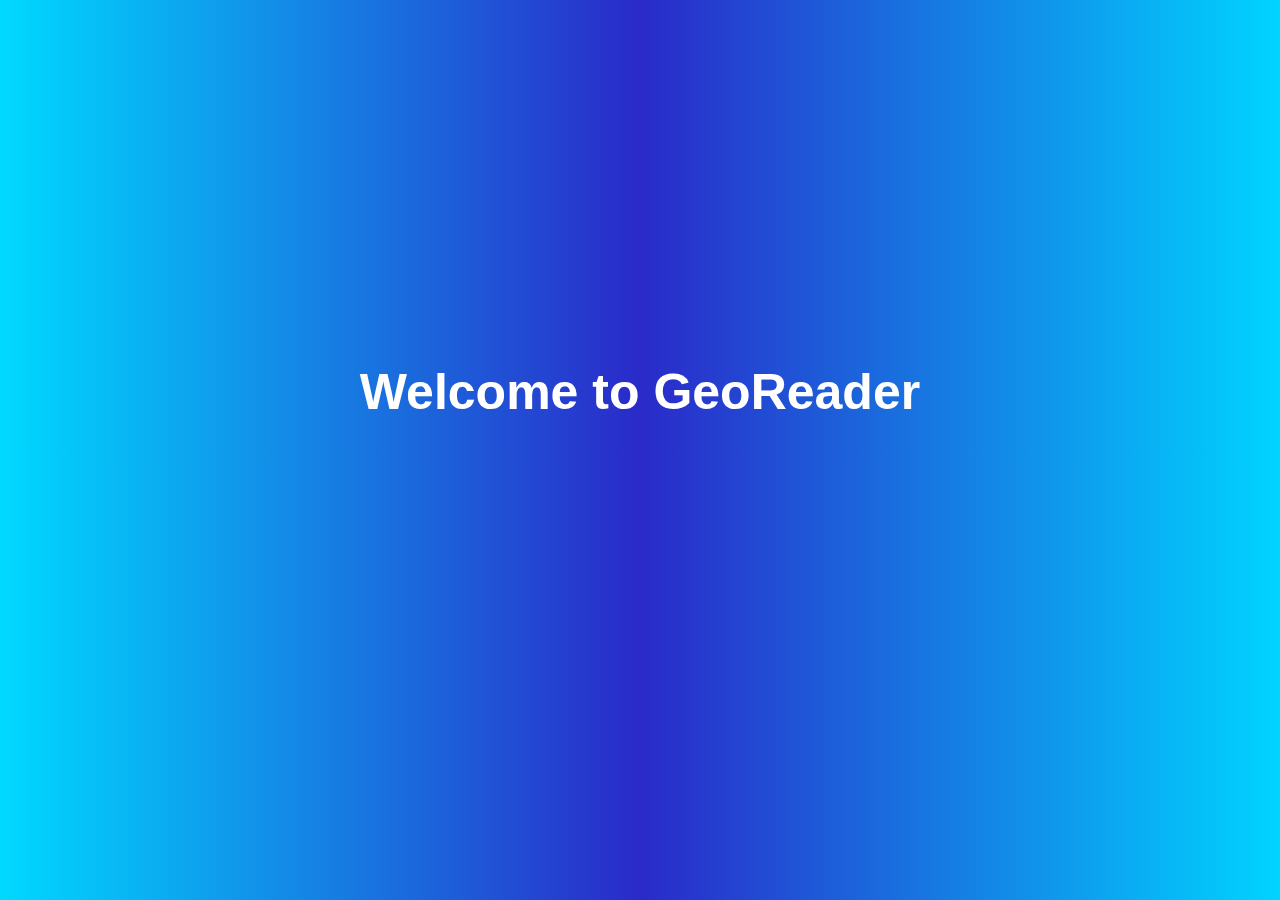
<file: index.html>
<!DOCTYPE html>
<html>
<head>
    <title>Main Page</title>
    <link rel="stylesheet" href="style.css">
</head>
<body>
    
<div class="button">
    <a href="storiesdashboard.html" class="button">Stories</a>
    
</div>


<div class="container">
    <h1>Welcome to GeoReader</h1>
    
</div>



</body>
</html>
</file>
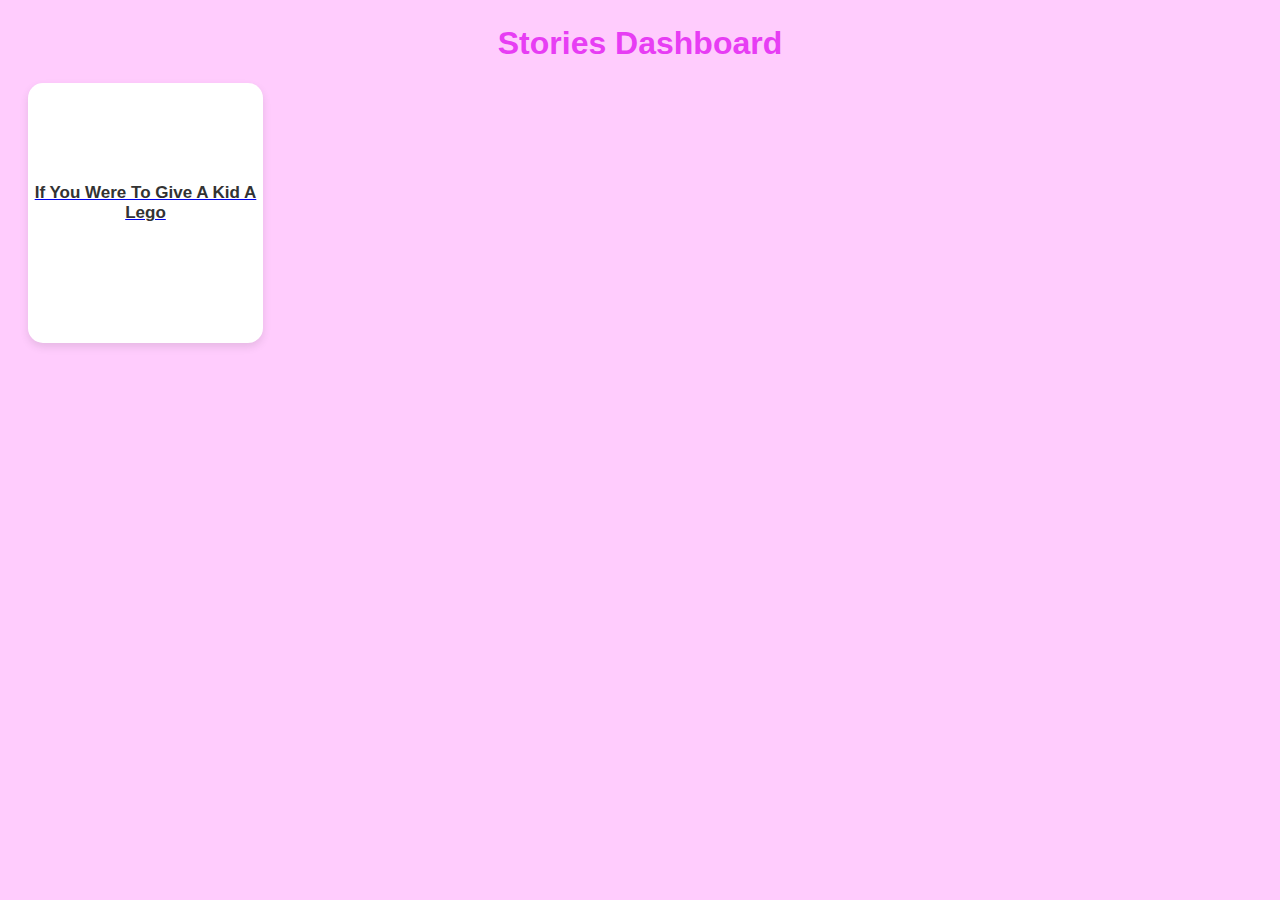
<file: storiesdashboard.html>
<!DOCTYPE html>
<html>
<head>
    <title>DashBoard</title>
    <link rel="stylesheet" href="dash.css">
</head>
<body>

<div class="heading">
    <h1>Stories Dashboard</h1>
</div>

<div class="card-wrapper">
    <a href="storiesPage1.html" class="card">
        <h2>If You Were To Give A Kid A Lego</h2>
    </a>
    
</div>






</body>
</html>
</file>
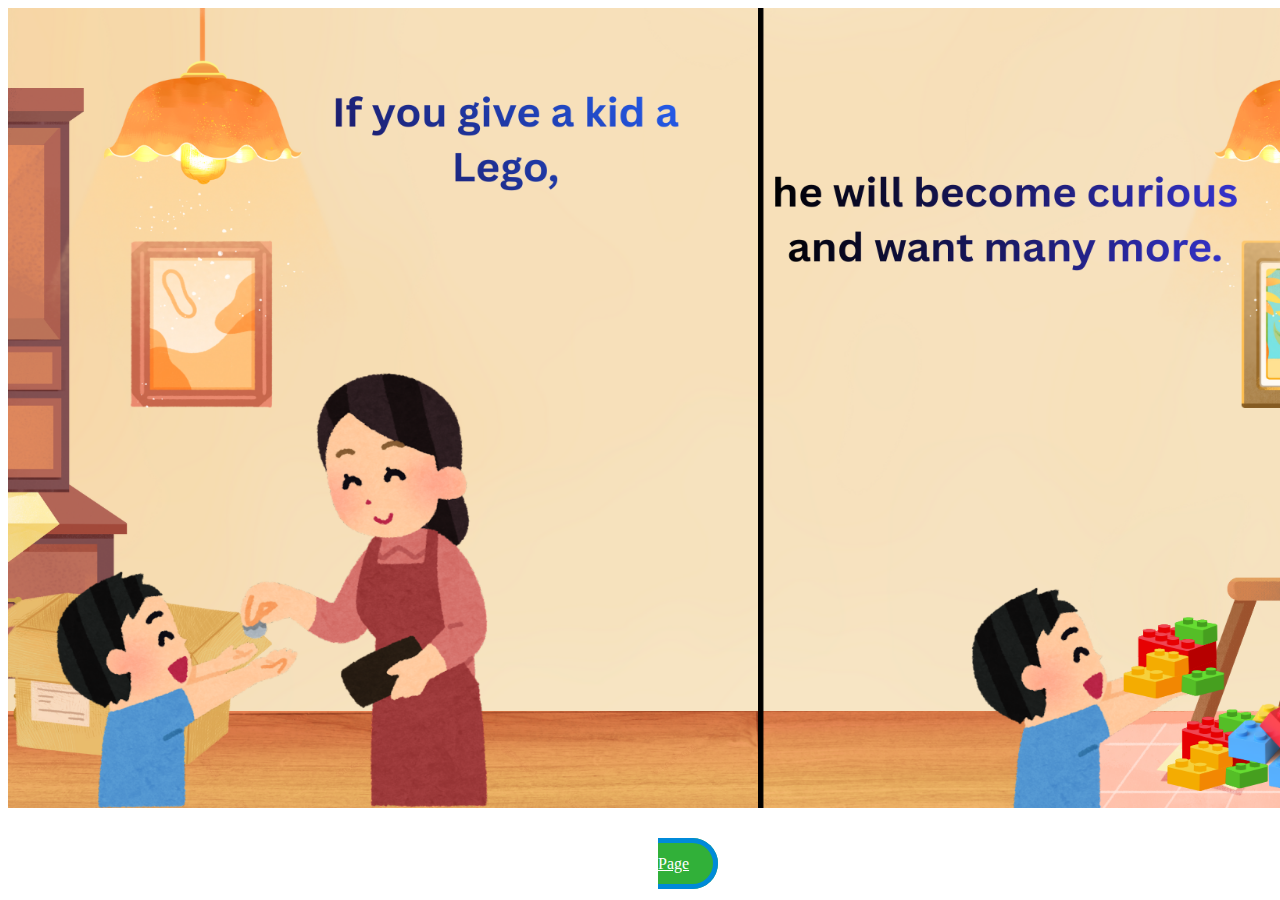
<file: storiesPage1.html>
<!DOCTYPE html>
<html>
<head>
    <title>DashBoard</title>
    <link rel="stylesheet" href="/page1.css">
</head>
<body>

<div>
    
    <img src="images/1.png" width="1500px" height="800px" alt="image1">

    
</div>

<div class="button">
    <a href="storiesPage2.html" class="button">Next Page</a>
    
</div>




</body>
</html>
</file>
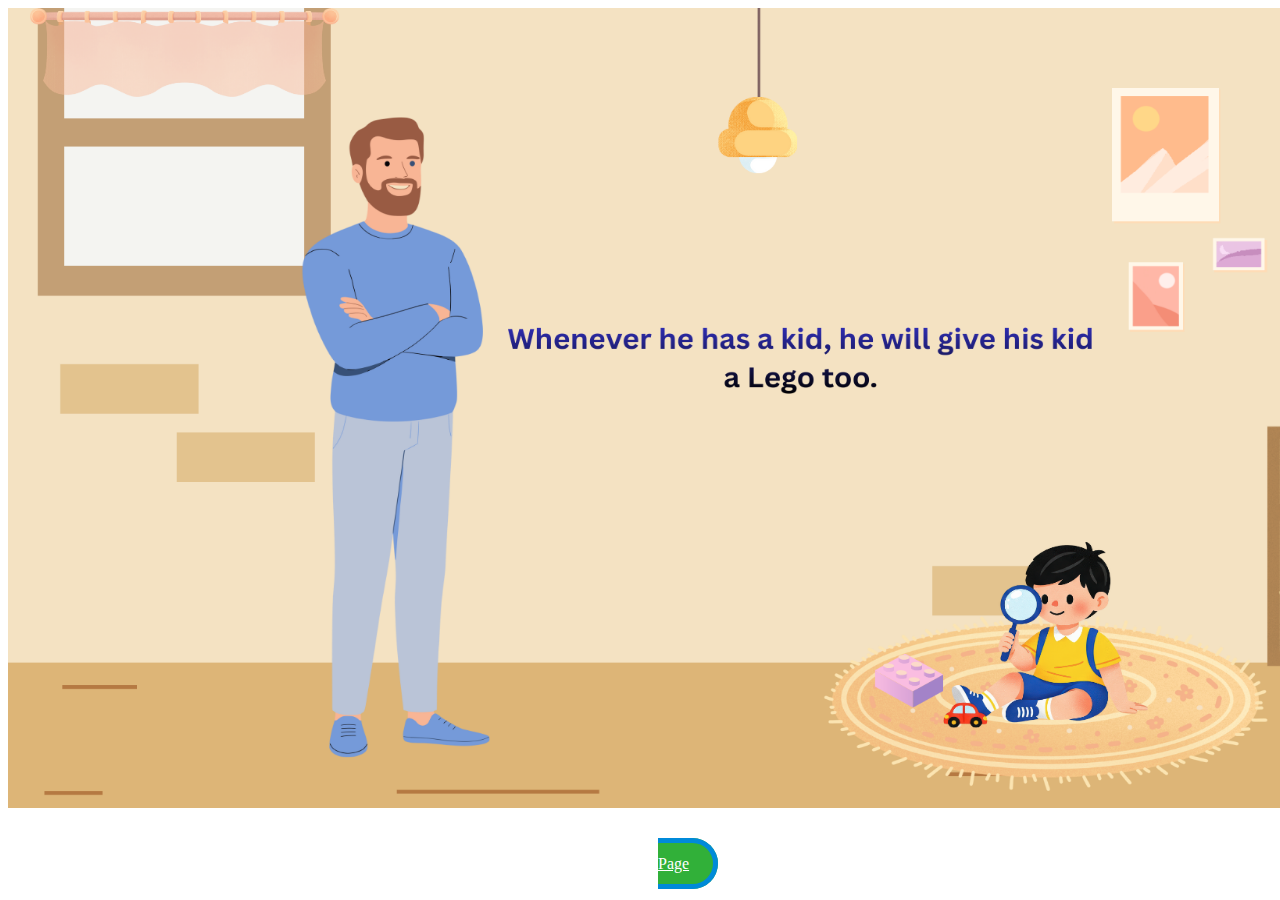
<file: storiesPage10.html>
<!DOCTYPE html>
<html>
<head>
    <title>DashBoard</title>
    <link rel="stylesheet" href="/page1.css">
</head>
<body>

<div>
    
    <img src="images/10.png" width="1500px" height="800px" alt="image1">

    
</div>

<div class="button">
    <a href="storiesPage1.html" class="button">Next Page</a>
    
</div>




</body>
</html>
</file>
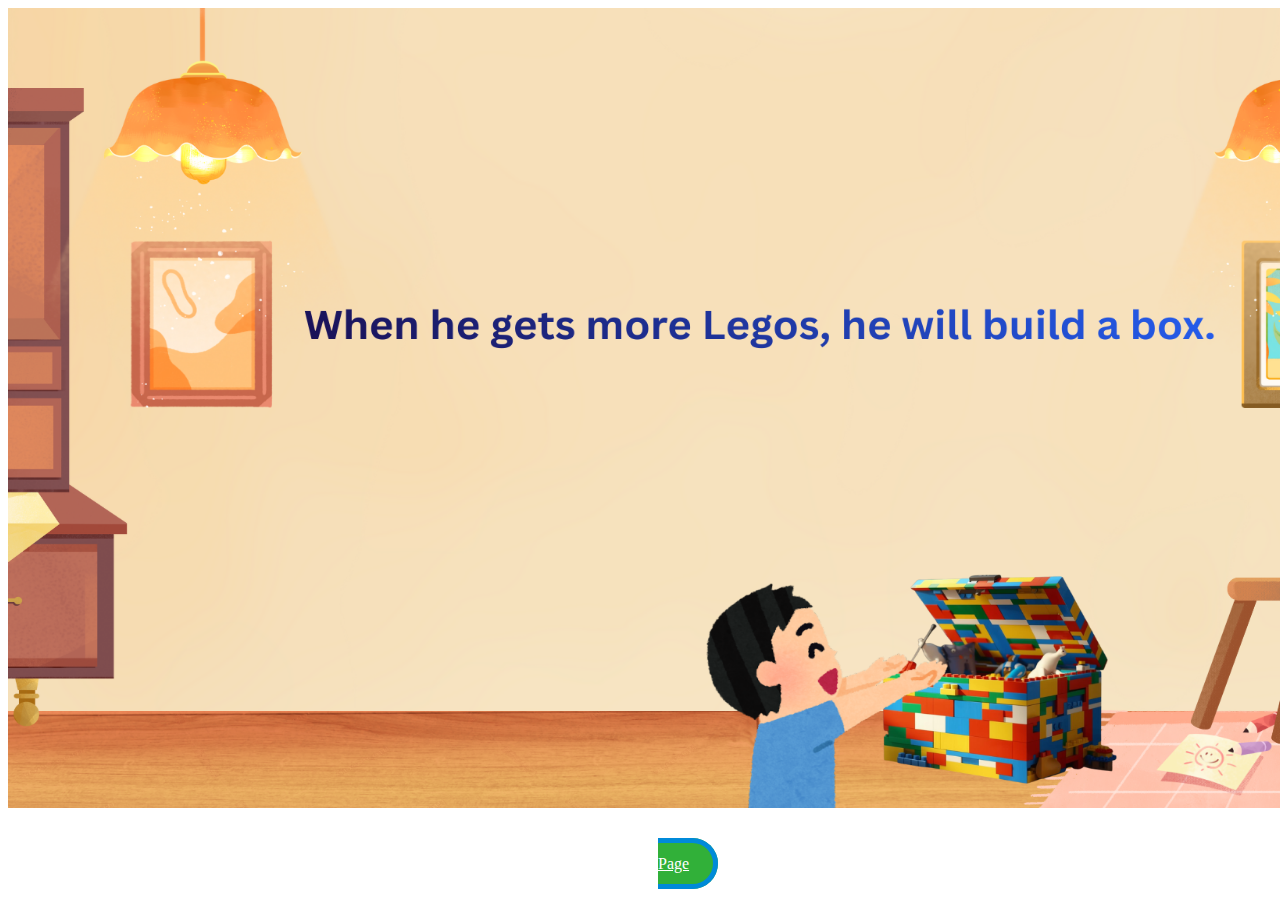
<file: storiesPage2.html>
<!DOCTYPE html>
<html>
<head>
    <title>DashBoard</title>
    <link rel="stylesheet" href="/page1.css">
</head>
<body>

<div>
    
    <img src="images/2.png" width="1500px" height="800px" alt="image1">

    
</div>

<div class="button">
    <a href="storiesPage3.html" class="button">Next Page</a>
    
</div>




</body>
</html>
</file>
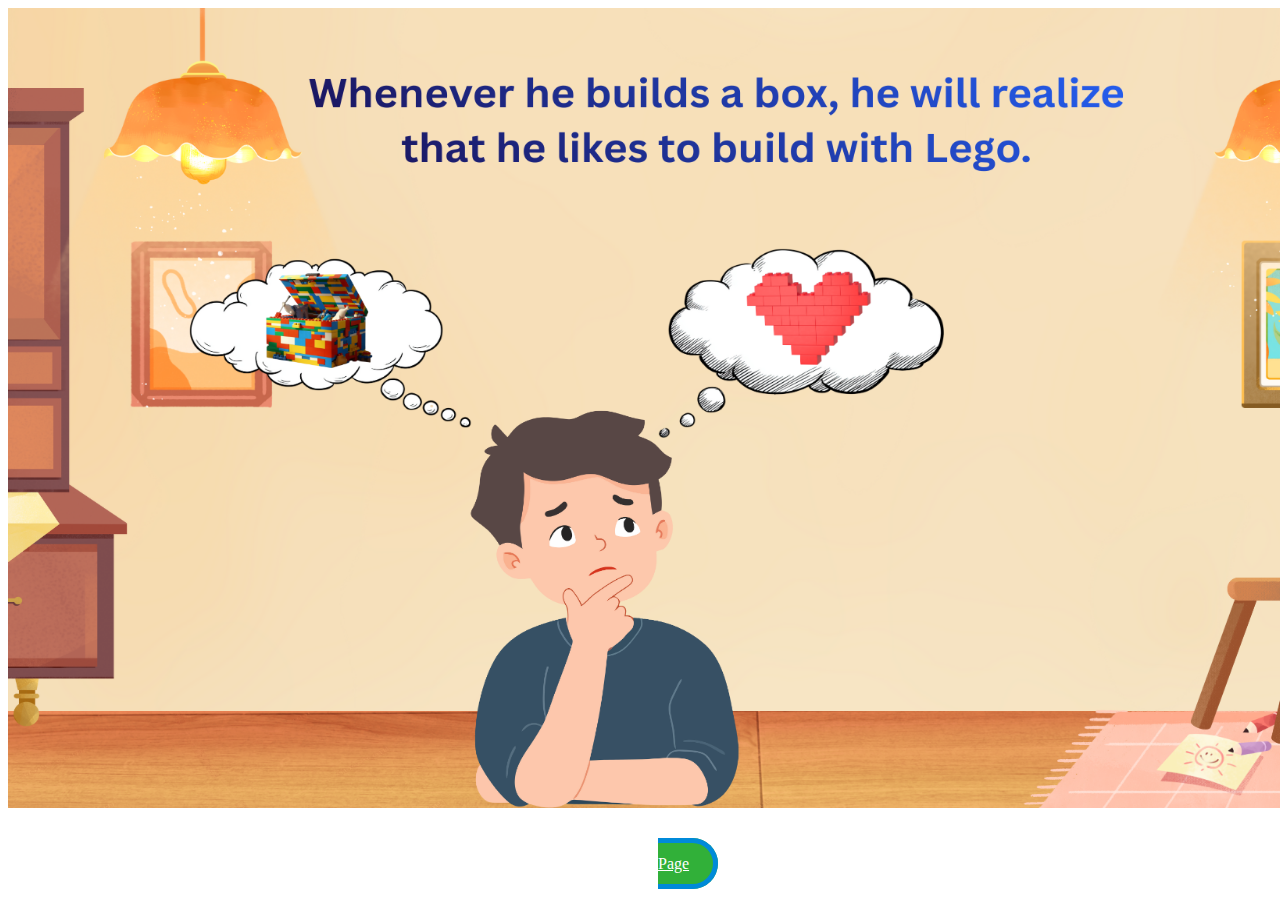
<file: storiesPage3.html>
<!DOCTYPE html>
<html>
<head>
    <title>DashBoard</title>
    <link rel="stylesheet" href="/page1.css">
</head>
<body>

<div>
    
    <img src="images/3.png" width="1500px" height="800px" alt="image1">

    
</div>

<div class="button">
    <a href="storiesPage4.html" class="button">Next Page</a>
    
</div>




</body>
</html>
</file>
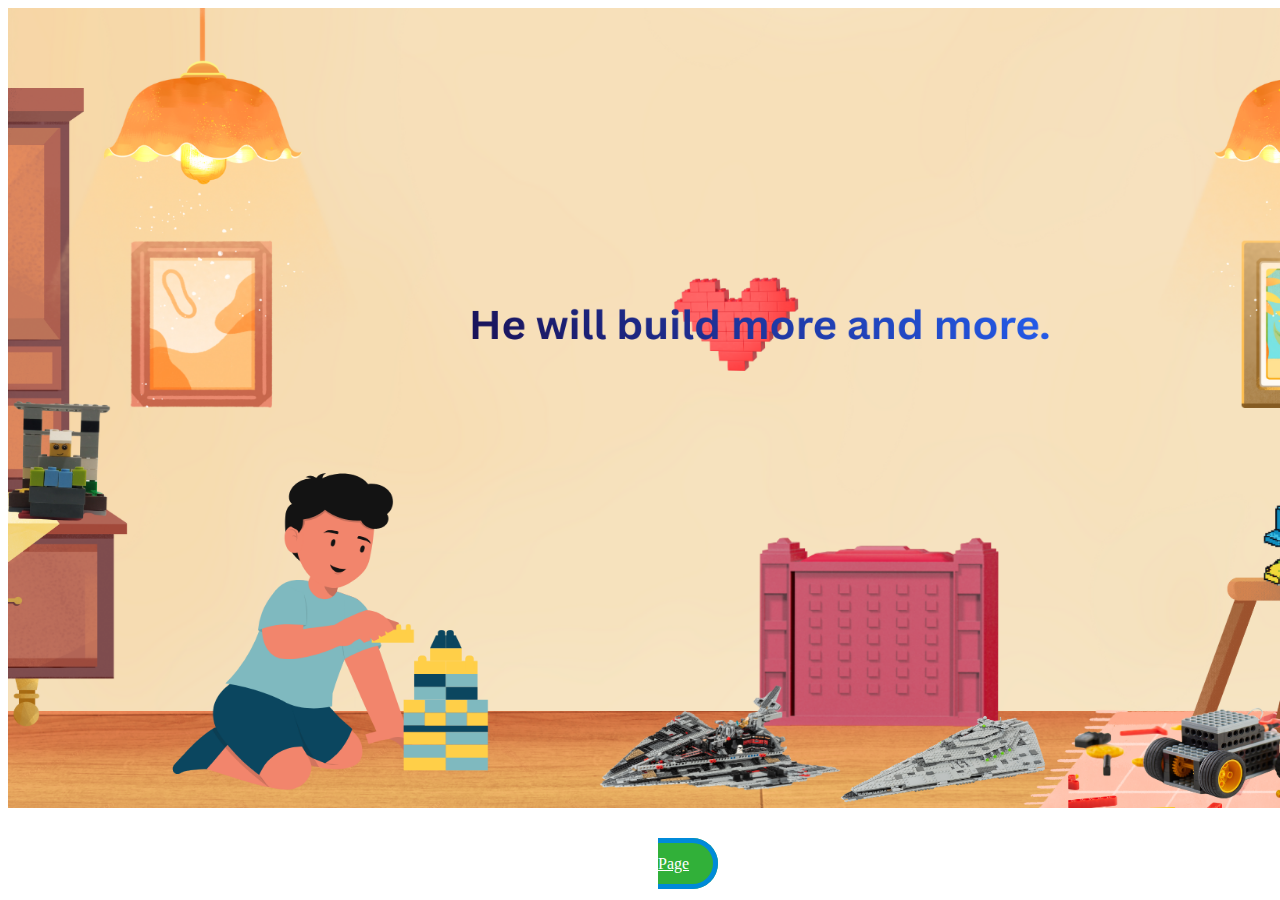
<file: storiesPage4.html>
<!DOCTYPE html>
<html>
<head>
    <title>DashBoard</title>
    <link rel="stylesheet" href="/page1.css">
</head>
<body>

<div>
    
    <img src="images/4.png" width="1500px" height="800px" alt="image1">

    
</div>

<div class="button">
    <a href="storiesPage5.html" class="button">Next Page</a>
    
</div>




</body>
</html>
</file>
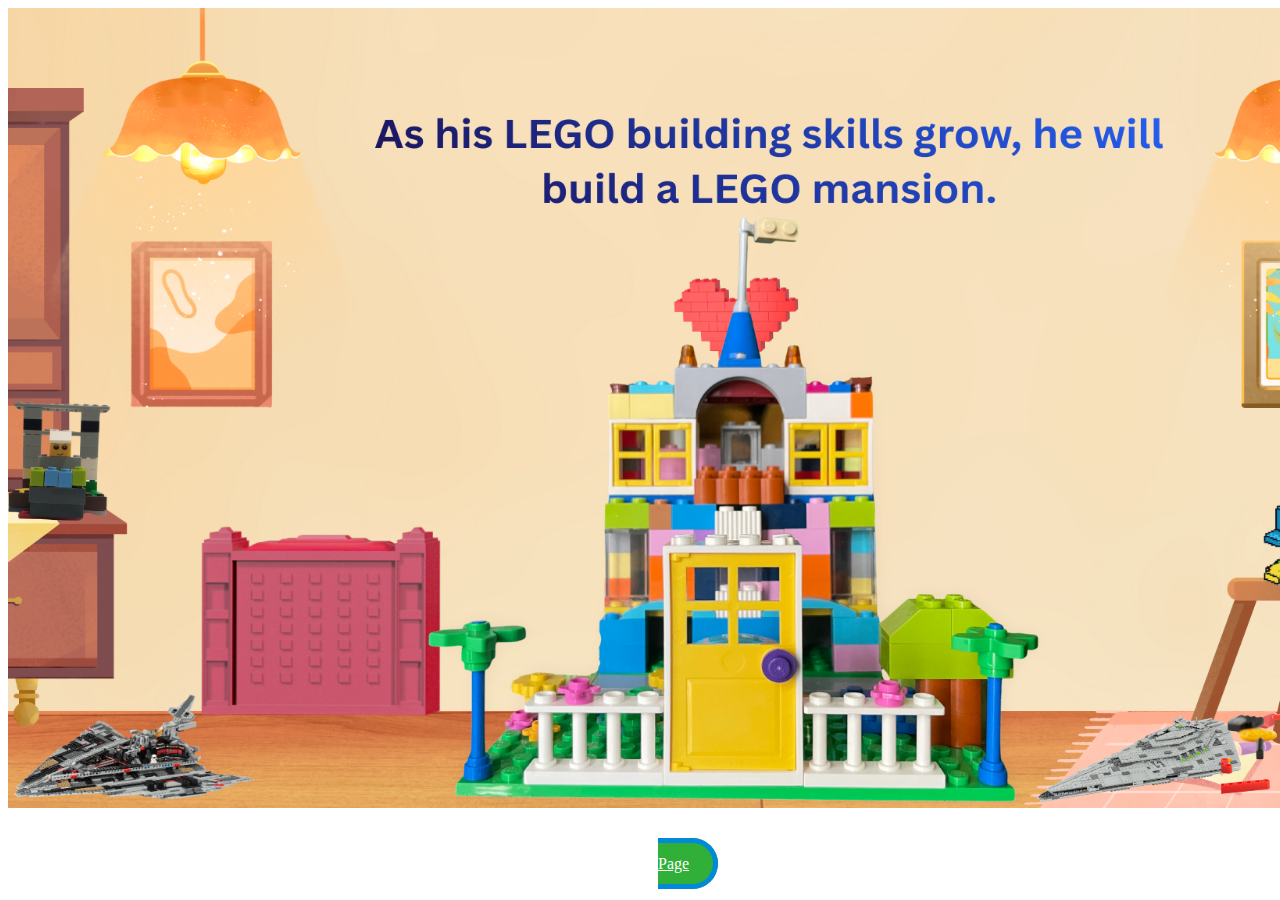
<file: storiesPage5.html>
<!DOCTYPE html>
<html>
<head>
    <title>DashBoard</title>
    <link rel="stylesheet" href="/page1.css">
</head>
<body>

<div>
    
    <img src="images/5.png" width="1500px" height="800px" alt="image1">

    
</div>

<div class="button">
    <a href="storiesPage6.html" class="button">Next Page</a>
    
</div>




</body>
</html>
</file>
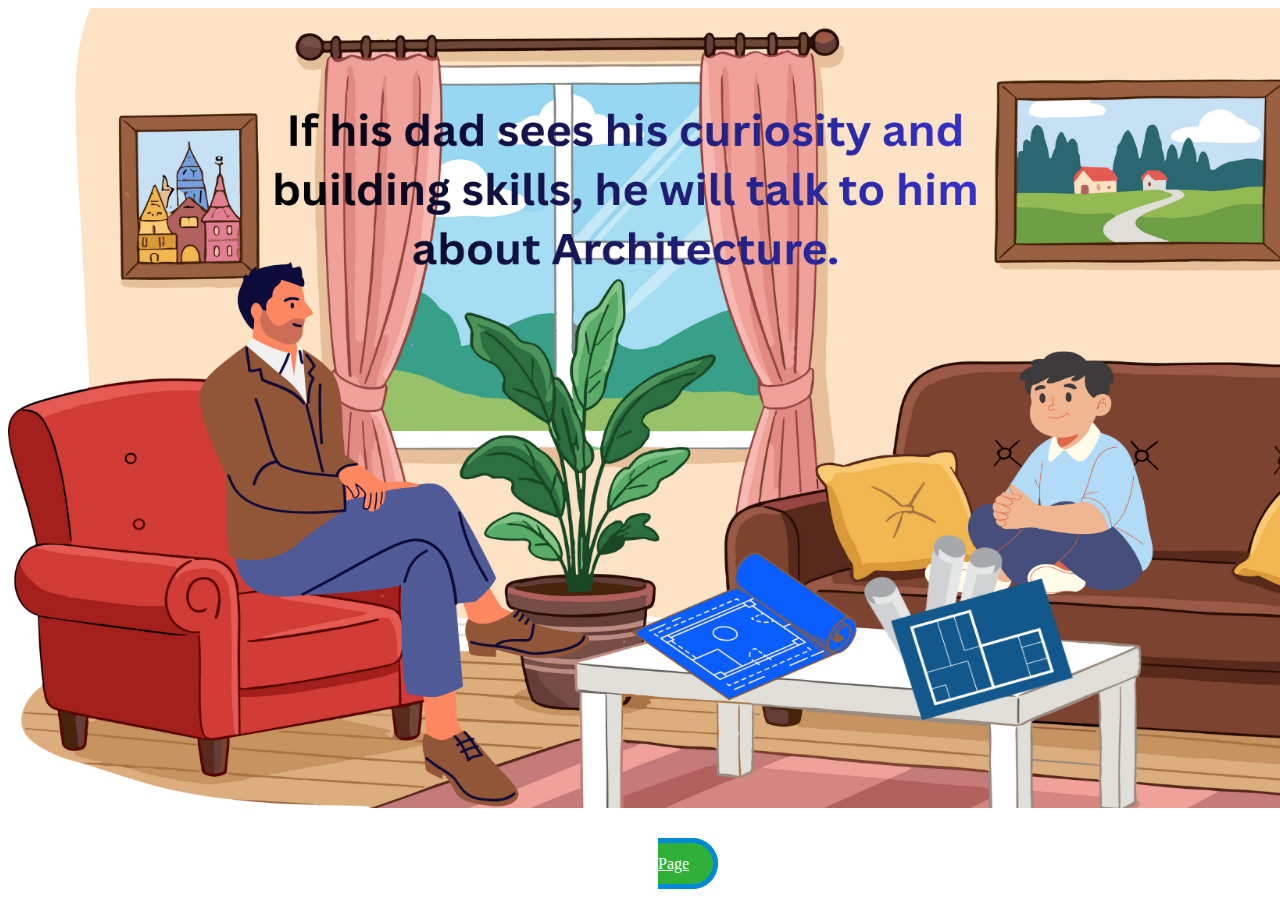
<file: storiesPage6.html>
<!DOCTYPE html>
<html>
<head>
    <title>DashBoard</title>
    <link rel="stylesheet" href="/page1.css">
</head>
<body>

<div>
    
    <img src="images/6.png" width="1500px" height="800px" alt="image1">

    
</div>

<div class="button">
    <a href="storiesPage7.html" class="button">Next Page</a>
    
</div>




</body>
</html>
</file>
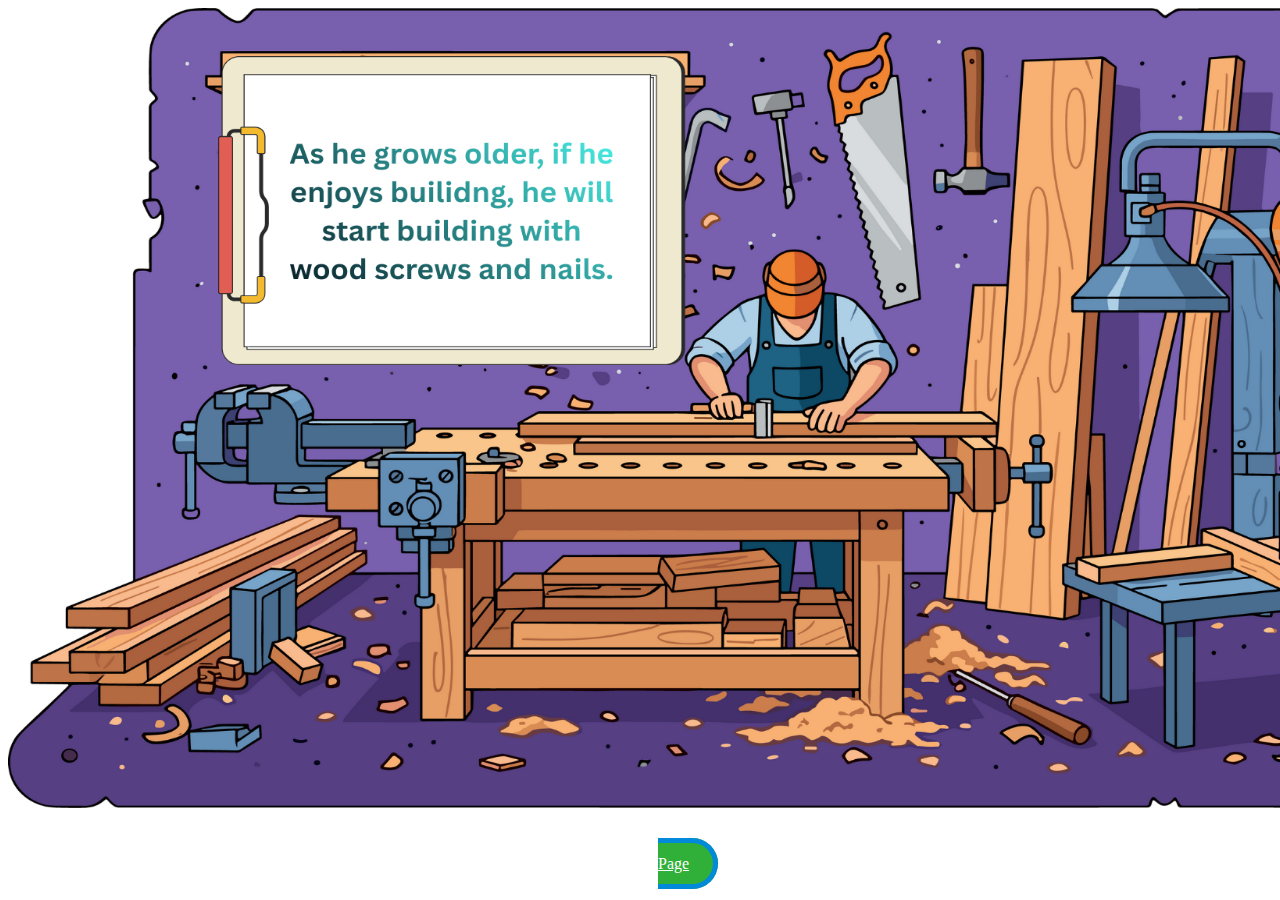
<file: storiesPage7.html>
<!DOCTYPE html>
<html>
<head>
    <title>DashBoard</title>
    <link rel="stylesheet" href="/page1.css">
</head>
<body>

<div>
    
    <img src="images/7.png" width="1500px" height="800px" alt="image1">

    
</div>

<div class="button">
    <a href="storiesPage8.html" class="button">Next Page</a>
    
</div>




</body>
</html>
</file>
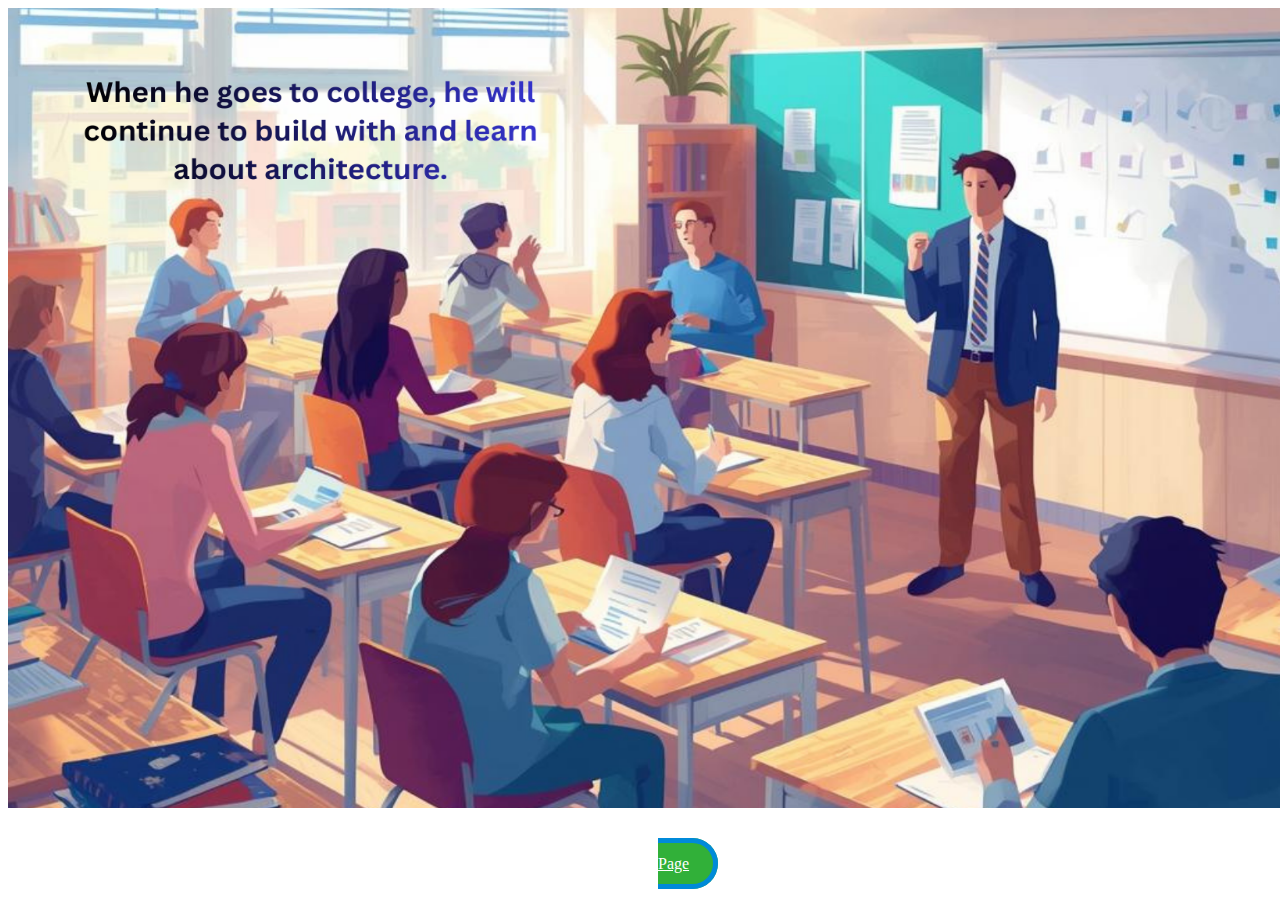
<file: storiesPage8.html>
<!DOCTYPE html>
<html>
<head>
    <title>DashBoard</title>
    <link rel="stylesheet" href="/page1.css">
</head>
<body>

<div>
    
    <img src="images/8.png" width="1500px" height="800px" alt="image1">

    
</div>

<div class="button">
    <a href="storiesPage9.html" class="button">Next Page</a>
    
</div>




</body>
</html>
</file>
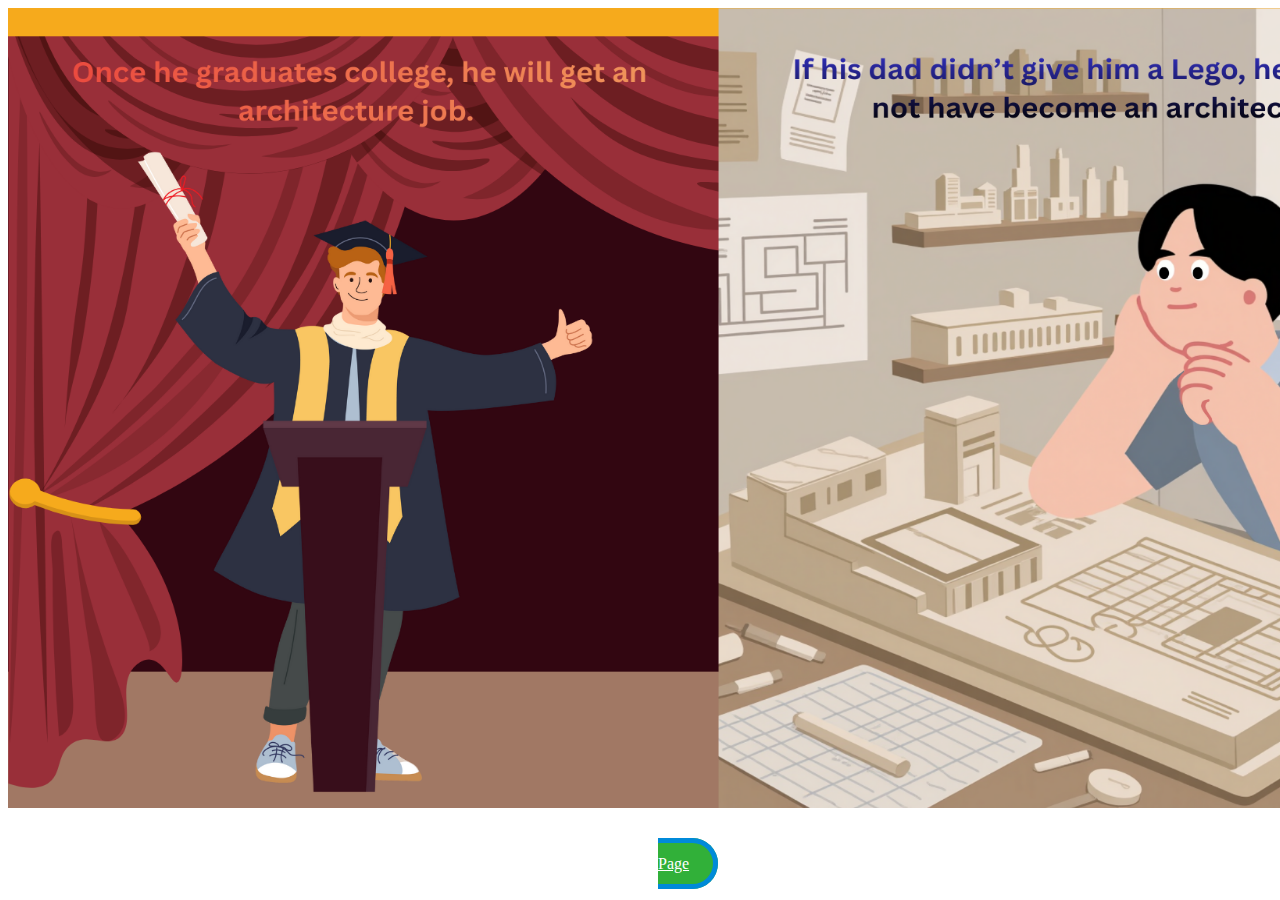
<file: storiesPage9.html>
<!DOCTYPE html>
<html>
<head>
    <title>DashBoard</title>
    <link rel="stylesheet" href="/page1.css">
</head>
<body>

<div>
    
    <img src="images/9.png" width="1500px" height="800px" alt="image1">

    
</div>

<div class="button">
    <a href="storiesPage10.html" class="button">Next Page</a>
    
</div>




</body>
</html>
</file>
<file: style.css>
body{

   background: #00d9ff;
   background: linear-gradient(90deg, rgba(0, 217, 255, 1) 0%, rgba(42, 42, 201, 1) 50%, rgba(0, 212, 255, 1) 100%);
}

h1{
    color: #ffffff;
    text-align: center;
    font-family: 'Arial', sans-serif;
    margin-top: 320px;
    font-size: 50px;
}

.button {
    margin-top: 25px;
    margin-left: 700px;
}

.button a {
    padding: 12px 24px;
    border-radius: 999px; 
    border: none;
    background-color: #2b1694;
    color: white;
    font-size: 16px;
    cursor: pointer;
    border: #008ad9 5px solid;
    
}
.button a:hover {
    background-color: #3a6edc;
}
</file>
<file: dash.css>
.heading{

    text-align: center;
    font-family: 'Arial', sans-serif;
    margin-top: 25px;
    color: #e73df4;
}

body{

    background: #ffccfd;
}

.card-wrapper {
    background-color: #ffffff;
    border-radius: 15px;
    box-shadow: 0 4px 8px rgba(0, 0, 0, 0.1);
    padding: 5px;
    width: 225px;
    height: 250px;
    margin: 20px;
    text-align: center;
    font-family: 'Arial', sans-serif;
    font-size: 12px;
}

.card h2 {
    color: #333333;
    margin-top: 95px;
    
    font-size: 17px;
}
</file>
<file: page1.css>
.img{
    width: 300px;
    height: auto;

    padding-top: 200px;
}

.button {
    margin-top: 25px;
    margin-left: 650px;
}

.button a {
    padding: 12px 24px;
    border-radius: 999px; 
    border: none;
    background-color: #31b039;
    color: white;
    font-size: 16px;
    cursor: pointer;
    border: #008ad9 5px solid;
    
}
.button a:hover {
    background-color: #32dd49;
}
</file>
